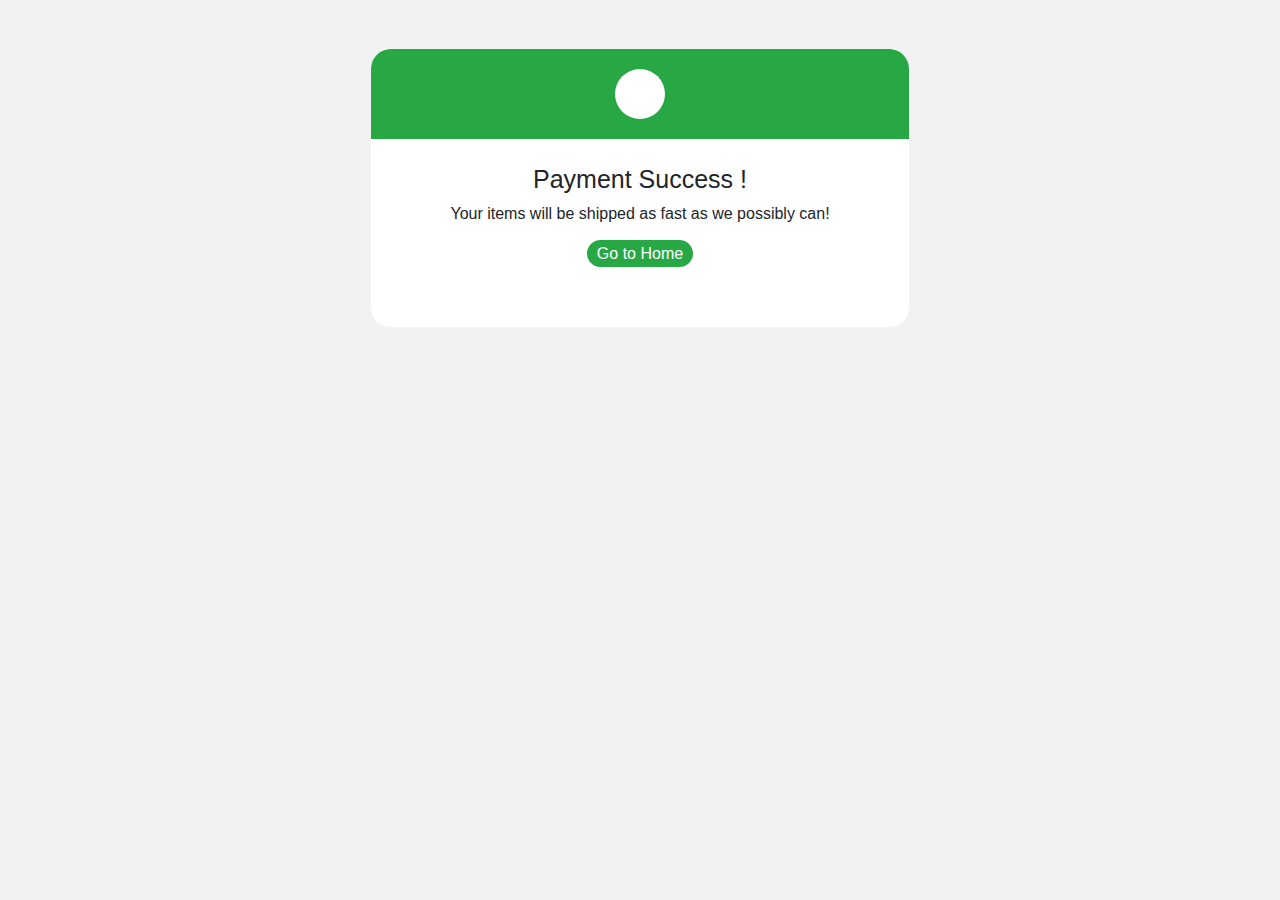
<file: payment.html>
<!DOCTYPE html>
<html>
  <head>
    <meta charset="utf-8" />
    <title>Shop Ecommerce</title>
    <link
      rel="stylesheet"
      type="text/css"
      href="https://stackpath.bootstrapcdn.com/bootstrap/4.5.2/css/bootstrap.min.css"
    />
    <link rel="stylesheet" href="./assets/styles/payment.css">
</head>
  <body>
    <div class="container">
      <div class="row">
        <div class="col-md-6 mx-auto mt-5">
          <div class="payment">
            <div class="payment_header">
              <div class="check">
                <i class="fa fa-check" aria-hidden="true"></i>
              </div>
            </div>
            <div class="content">
              <h1>Payment Success !</h1>
              <p>Your items will be shipped as fast as we possibly can!</p>
              <a href="index.html">Go to Home</a>
            </div>
          </div>
        </div>
      </div>
    </div>
  </body>
</html>
</file>
<file: assets/styles/payment.css>
body {
    background: #f2f2f2;
}

.payment {
    border: 1px solid #f2f2f2;
    height: 280px;
    border-radius: 20px;
    background: #fff;
}
.payment_header {
    background: #28A745;
    padding: 20px;
    border-radius: 20px 20px 0px 0px;
}

input[type="radio"]:checked {
    accent-color: green;
}

.btn-success {
    text-decoration: none;
}

.check {
    margin: 0px auto;
    width: 50px;
    height: 50px;
    border-radius: 100%;
    background: #fff;
    text-align: center;
}

.check i {
    vertical-align: middle;
    line-height: 50px;
    font-size: 30px;
}

.content a:hover {
    text-decoration:none;
    background:#000;
}
.content {
    text-align: center;
  }

.content h1 {
    font-size: 25px;
    padding-top: 25px;
}

.content a {
    width: 200px;
    height: 35px;
    color: #fff;
    border-radius: 30px;
    padding: 5px 10px;
    background: #28A745;
    transition: all ease-in-out 0.3s;
}

.content a:hover {
    text-decoration: none;
    background: #000;
}
</file>
